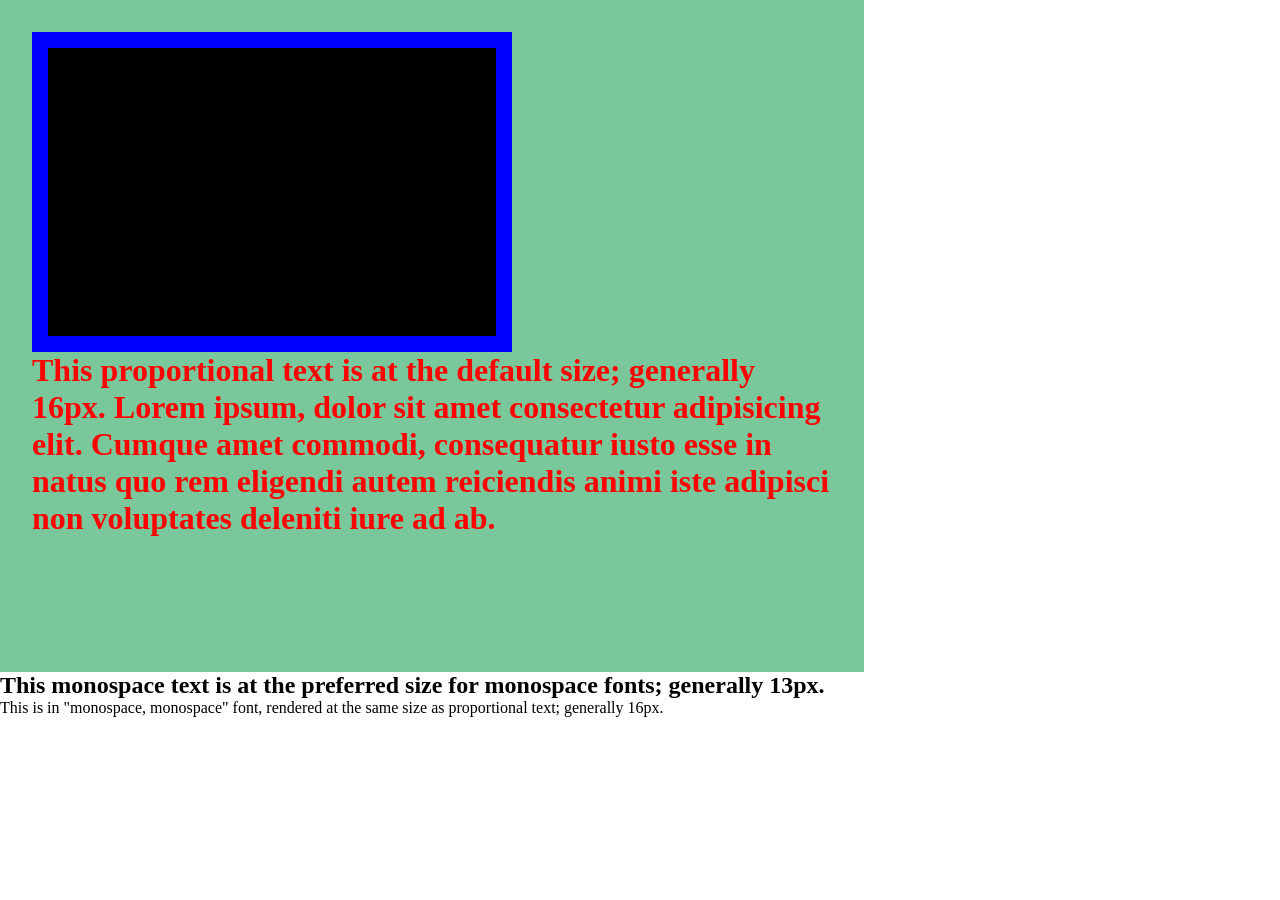
<file: css/index.html>
<!doctype html>
<html lang="en">
    <head>
        <meta charset="UTF-8" />
        <meta name="viewport" content="width=device-width, initial-scale=1.0" />
        <title>css</title>
        <!-- <link rel="stylesheet" href="pp.css" /> -->
        <link rel="stylesheet" href="index.css" />
        <!-- <link rel="stylesheet" href="style.css" /> -->
        <style>
            @import url("https://fonts.googleapis.com/css2?family=Agrave+Pro:wght@100..700&family=Montserrat:ital,wght@0,100..900;1,100..900&display=swap");
        </style>
    </head>
    <body>
        <div id="title">
            <div>
                <p class="bold">
                    <!-- Lorem, ipsum dolor sit amet consectetur adipisicing elit. Architecto alias rem aperiam, unde fuga
                    ipsa culpa. Explicabo blanditiis voluptas reiciendis ea vitae odit dolor quisquam aliquam quod
                    perspiciatis, expedita laboriosam! -->
                </p>
                <h1 class="try">
                    This proportional text is at the default size; generally 16px. Lorem ipsum, dolor sit amet
                    consectetur adipisicing elit. Cumque amet commodi, consequatur iusto esse in natus quo rem eligendi
                    autem reiciendis animi iste adipisci non voluptates deleniti iure ad ab.
                </h1>
            </div>
        </div>

        <h2 class="p3">This monospace text is at the preferred size for monospace fonts; generally 13px.</h2>

        <p id="mono-list">
            This is in "monospace, monospace" font, rendered at the same size as proportional text; generally 16px.
        </p>
    </body>
</html>
</file>
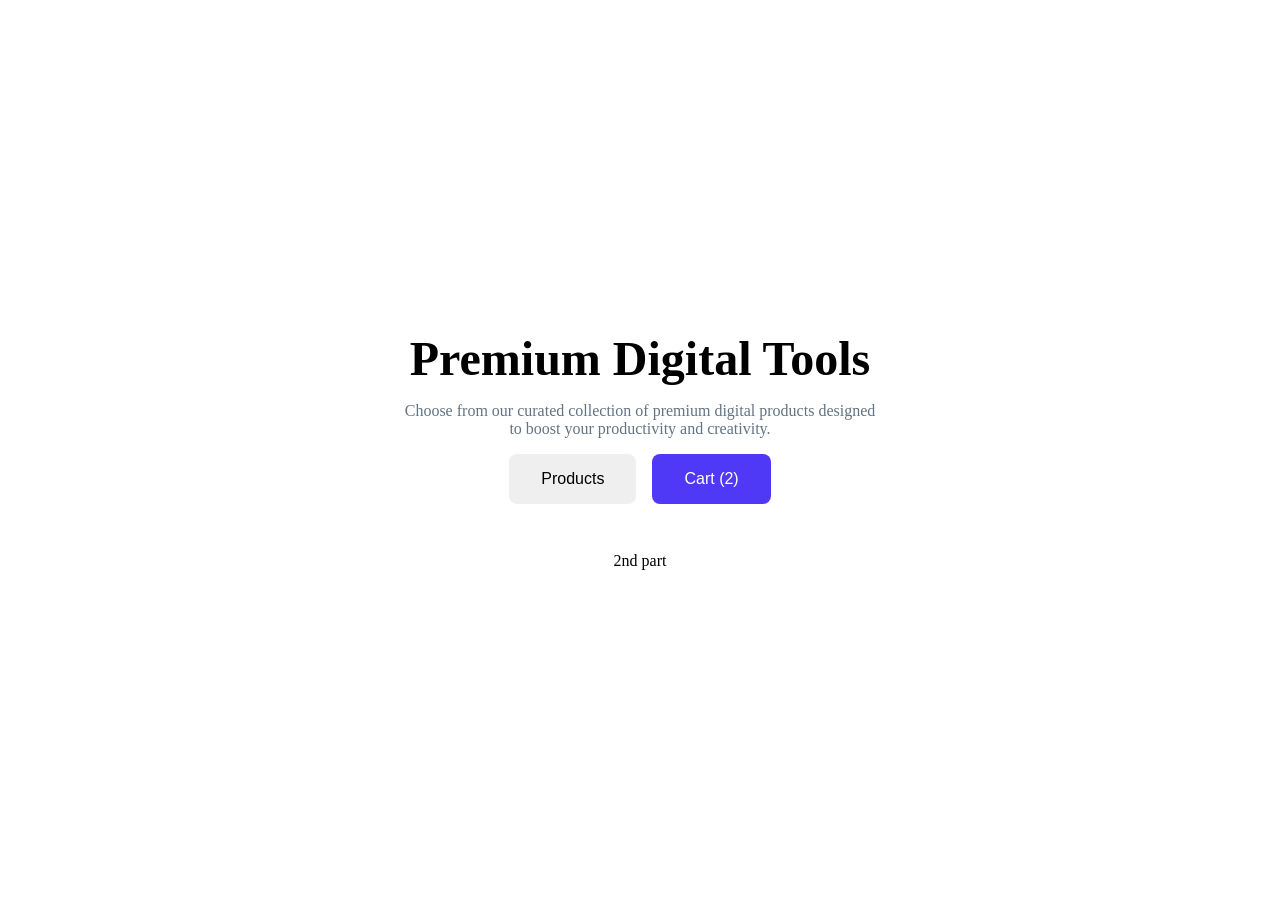
<file: test/index.html>
<!doctype html>
<html lang="en">
    <head>
        <meta charset="UTF-8" />
        <meta name="viewport" content="width=device-width, initial-scale=1.0" />
        <title>Digi</title>
        <link rel="stylesheet" href="style.css" />
    </head>
    <body>
        <div class="mainCart">
            <div class="textAndBtn">
                <div class="text">
                    <h1>Premium Digital Tools</h1>
                    <p>
                        Choose from our curated collection of premium digital products designed to boost your
                        productivity and creativity.
                    </p>
                </div>

                <div class="btnParent">
                    <button class="btn">Products</button>
                    <button class="btn2">Cart (2)</button>
                </div>
            </div>
            <div class="">2nd part</div>
        </div>
    </body>
</html>
</file>
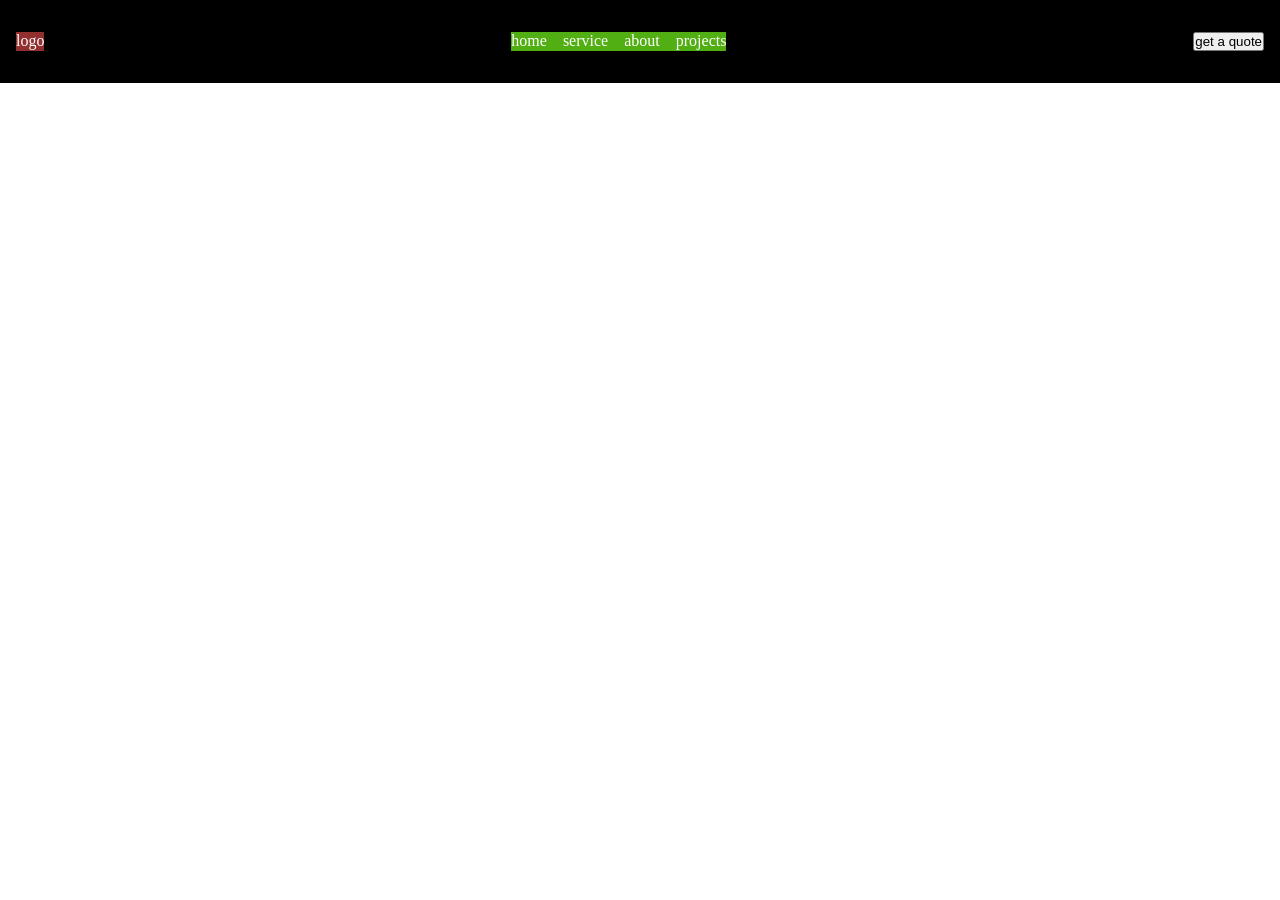
<file: css/flex/index.html>
<!doctype html>
<html lang="en">
    <head>
        <meta charset="UTF-8" />
        <meta name="viewport" content="width=device-width, initial-scale=1.0" />
        <title>Document</title>
        <link rel="stylesheet" href="flex.css" />
    </head>
    <body>
        <nav class="nav">
            <!-- 1st div -->
            <div class="logo">logo</div>
            <!--2nd div  -->
            <div class="link">
                <p>home</p>
                <p>service</p>
                <p>about</p>
                <p>projects</p>
            </div>
            <!-- 3rd div -->
            <div class="">
                <button>get a quote</button>
            </div>
        </nav>
    </body>
</html>
</file>
<file: css/pp.css>
.p3 {
    /* color: aqua; */
    font-family: Montserrat;
    font-size: 1rem;
    /* font-family: sans-serif; */
    /* font-family: monospace;
    font-family: cursive;
    font-family: fantasy;
    font-family: system-ui;
    font-family: ui-serif;
    font-family: ui-sans-serif;
    font-family: ui-monospace;
    font-family: ui-rounded;
    font-family: math;
    font-family: fangsong; */
}

#mono-list {
    font-weight: 600;
    font-style: oblique 90deg;
    direction: rtl;
}

.proportional {
    /* text-align: end; */
    /* text-align: center; */
    text-align: justify;
    font-family: "BBH Bogle";
}
</file>
<file: css/index.css>
* {
    margin: 0;
    padding: 0;
}

#title {
    background: #0d994c8c;
    color: aliceblue;
    width: 50rem;
    height: 38rem;
    overflow: auto;
    padding: 2rem;
    /* padding-top: 2rem; */
    /* padding-bottom: 4rem; */
    /* padding-left: 4rem; */
    /* padding-right: 5rem; */
    /* padding: 0rem 0rem 0rem 8rem; */
    /* margin: 1rem; */
    /* margin-top: 5rem; */
    /* margin-left: 10rem; */
    /* margin-right: 5rem; */
}

.try {
    color: red;
}

.lorem {
    /* font-weight: bold; */
    /* font-size: 20rem; */
}

.bold {
    width: 20rem;
    height: 10rem;
    border: 1rem solid blue;
    /* border-radius: 10rem; */
    font-size: 2rem;
    background: #000;
    padding: 4rem;
    /* padding-left: 3rem;
    padding-right: 5rem;
    padding-top: 2rem; */
}
</file>
<file: test/style.css>
* {
    padding: 0;
    margin: 0;
}

.mainCart {
    display: flex;
    align-items: center;
    justify-content: center;
    height: 100vh;
    flex-direction: column;
    gap: 2rem;
}

.text {
    display: flex;
    flex-direction: column;
    align-items: center;
    gap: 1rem;
}

.text h1 {
    font-size: 3rem;
}

.text p {
    width: 30rem;
    text-align: center;
    color: #627382;
}

.btnParent {
    margin: 1rem;
    display: flex;
    align-items: center;
    justify-content: center;
    gap: 1rem;
}

.btn {
    padding: 1rem 2rem;
    border-radius: 0.5rem;
    cursor: pointer;
    border: none;
    font-size: 1rem;
}
.btn2 {
    font-size: 1rem;
    border: none;
    padding: 1rem 2rem;
    border-radius: 0.5rem;
    cursor: pointer;
    background: #4f39f6;
    color: white;
}
</file>
<file: css/flex/flex.css>
* {
    margin: 0;
    padding: 0;
}

.nav {
    background: #000;
    color: white;
    padding: 2rem 1rem;
    display: flex;
    /* align-items: center; */
    justify-content: space-between;
    flex-wrap: wrap;
}

.logo {
    background: #923030;
}

.link {
    background: #51af13;
    /* width: 15rem; */
    display: flex;
    justify-content: space-between;
    gap: 1rem;
}
</file>
